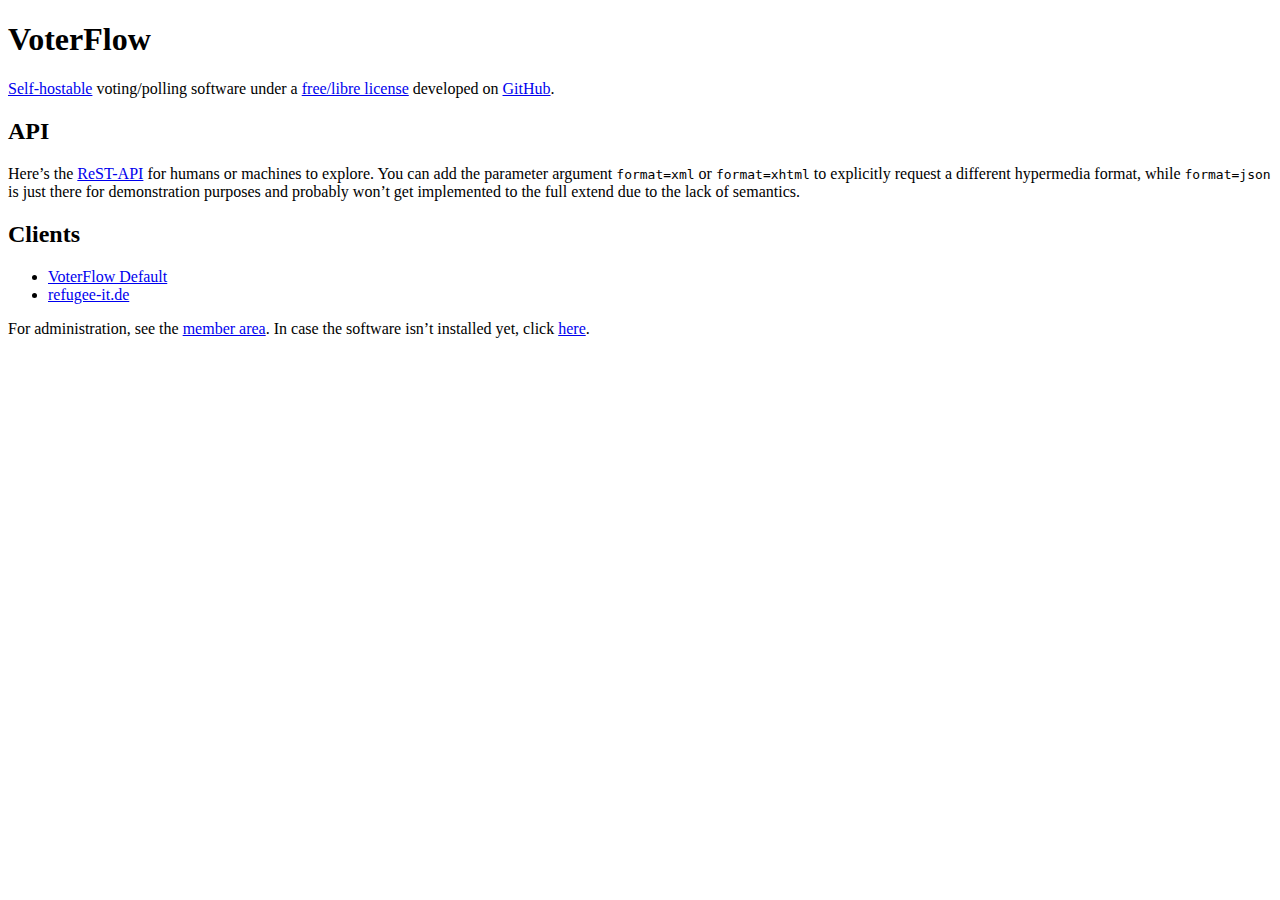
<file: web/index.html>
<?xml version="1.0" encoding="UTF-8"?>
<!DOCTYPE html PUBLIC "-//W3C//DTD XHTML 1.1//EN" "http://www.w3.org/TR/xhtml11/DTD/xhtml11.dtd">
<html version="-//W3C//DTD XHTML 1.1//EN" xmlns="http://www.w3.org/1999/xhtml" xmlns:xsi="http://www.w3.org/2001/XMLSchema-instance" xsi:schemaLocation="http://www.w3.org/MarkUp/SCHEMA/xhtml11.xsd" xmlns:ng="http://angularjs.org" xml:lang="en" lang="en">
  <head>
      <meta http-equiv="content-type" content="text/html; charset=UTF-8">
      <!--
      Copyright (C) 2016-2017 Stephan Kreutzer

      This file is part of VoterFlow.

      VoterFlow is free software: you can redistribute it and/or modify
      it under the terms of the GNU Affero General Public License version 3 or any later version,
      as published by the Free Software Foundation.

      VoterFlow is distributed in the hope that it will be useful,
      but WITHOUT ANY WARRANTY; without even the implied warranty of
      MERCHANTABILITY or FITNESS FOR A PARTICULAR PURPOSE. See the
      GNU Affero General Public License 3 for more details.

      You should have received a copy of the GNU Affero General Public License 3
      along with VoterFlow. If not, see <http://www.gnu.org/licenses/>.
      -->
      <title>VoterFlow</title>
    </head>
    <body>
      <div>
        <h1>VoterFlow</h1>
        <div>
          <p>
            <a href="https://www.gnu.org/philosophy/who-does-that-server-really-serve.html">Self-hostable</a> voting/polling software under a <a href="https://www.gnu.org/licenses/agpl-3.0.html">free/libre license</a> developed on <a href="https://github.com/VoterFlow/voterflow">GitHub</a>.
          </p>
          <div>
            <h2>API</h2>
            <p>
              Here’s the <a href="./api/votes.php">ReST-API</a> for humans or machines to explore. You can add the parameter argument <code>format=xml</code> or <code>format=xhtml</code> to explicitly request a different hypermedia format, while <code>format=json</code> is just there for demonstration purposes and probably won’t get implemented to the full extend due to the lack of semantics.
            </p>
          </div>
          <div>
            <h2>Clients</h2>
            <ul>
              <li><a href="./clients/org.voterflow/index.html">VoterFlow Default</a></li>
              <li><a href="./clients/de.refugee-it/index.php">refugee-it.de</a></li>
            </ul>
          </div>
          <p>
            For administration, see the <a href="member_index.php">member area</a>. In case the software isn’t installed yet, click <a href="./install/install.php">here</a>.
          </p>
        </div>
      </div>
    </body>
</html>
</file>
